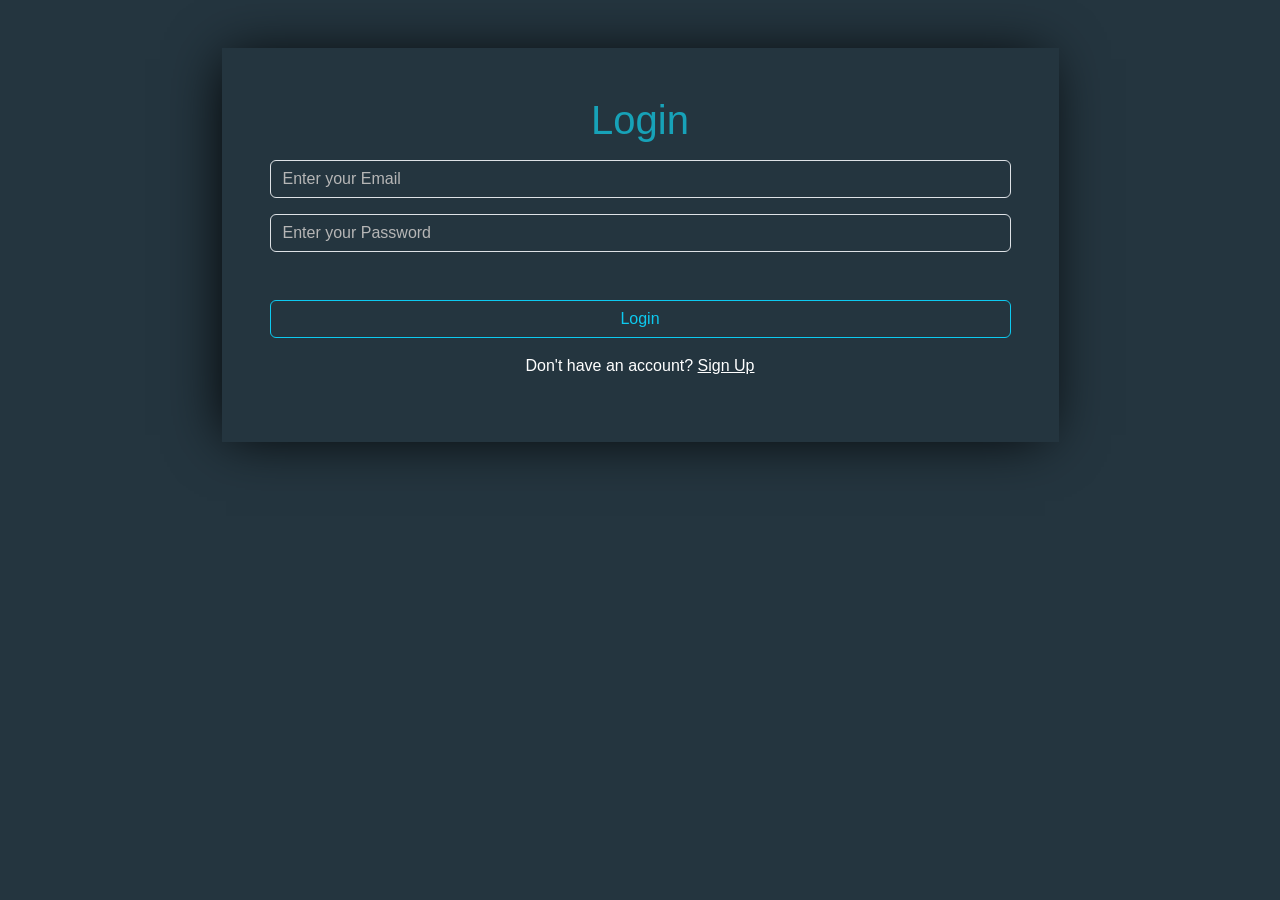
<file: index.html>
<!DOCTYPE html>
<html lang="en">
  <head>
    <meta charset="UTF-8" />
    <meta name="viewport" content="width=device-width, initial-scale=1.0" />
    <title>Login</title>
    <link rel="stylesheet" href="bootstrap.min.css" />
    <link rel="stylesheet" href="style.css" />
  </head>
  <body>
    <div class="container">
      <div class="row">
        <div class="col-md-12 d-flex justify-content-center align-items-center">
          <div class="login w-75 p-5 d-flex flex-column justify-content-center align-items-center mt-5">
            <h1 class="mb-3">Login</h1>
            <input type="text" class="form-control bg-transparent mb-3" placeholder="Enter your Email" id="userEmail" />
            <input type="password" class="form-control bg-transparent mb-3" placeholder="Enter your Password" id="userPass" />
            <p id="wrong" class="text-danger"></p>
            <button class="btn btn-outline-info w-100 mt-3" id="login">Login</button>
            <p class="text-white mt-3">
              Don't have an account?
              <a href="./sign.html" class="text-white">Sign Up</a>
            </p>
          </div>
        </div>
      </div>
    </div>
    <script src="./bootstrap.bundle.min.js"></script>
    <script src="./main.js"></script>
  </body>
</html>
</file>
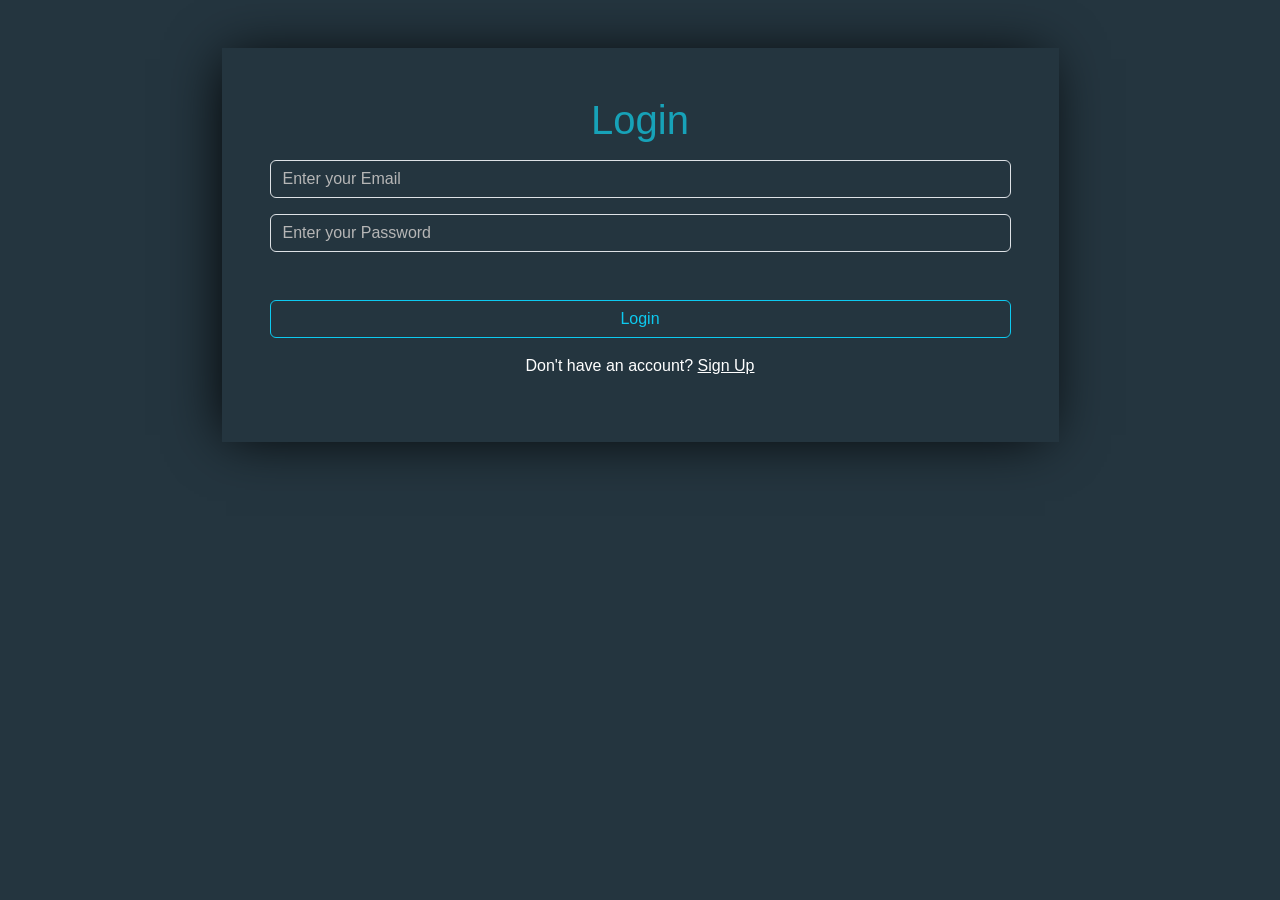
<file: home.html>
<!DOCTYPE html>
<html lang="en">
  <head>
    <meta charset="UTF-8" />
    <meta name="viewport" content="width=device-width, initial-scale=1.0" />
    <title>Home</title>
    <link rel="stylesheet" href="bootstrap.min.css" />
    <link rel="stylesheet" href="style.css" />
  </head>
  <body>
    <nav class="navbar navbar-expand-lg mb-5">
      <div class="container">
        <a class="navbar-brand text-white" href="#">SMART LOGIN</a>
        <button class="btn btn-outline-warning" id="Logout">Logout</button>
      </div>
    </nav>
    <div class="container">
      <div class="row">
        <div class="col-md-12 d-flex justify-content-center">
          <div class="welcome text-center py-5 w-75 mt-5">
            <h1 id="welcUser"></h1>
          </div>
        </div>
      </div>
    </div>
    <script src="./bootstrap.bundle.min.js"></script>
    <script src="./main.js"></script>
  </body>
</html>
</file>
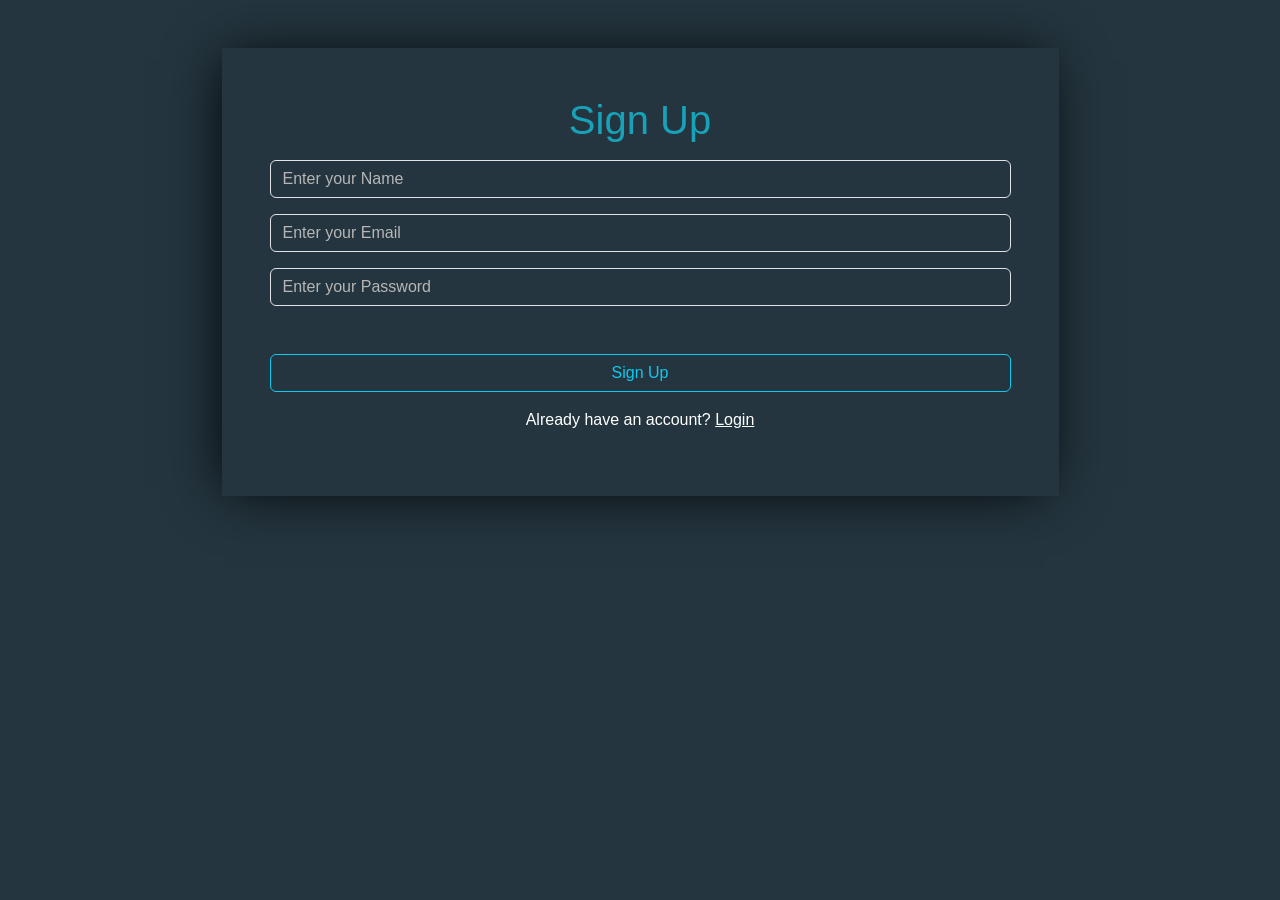
<file: sign.html>
<!DOCTYPE html>
<html lang="en">
  <head>
    <meta charset="UTF-8" />
    <meta name="viewport" content="width=device-width, initial-scale=1.0" />
    <title>Sign Up</title>
    <link rel="stylesheet" href="bootstrap.min.css" />
    <link rel="stylesheet" href="style.css" />
  </head>
  <body>
    <div class="container">
      <div class="row">
        <div class="col-md-12 d-flex justify-content-center align-items-center">
          <div class="login w-75 p-5 d-flex flex-column justify-content-center align-items-center mt-5">
            <h1 class="mb-3">Sign Up</h1>
            <input type="text" class="form-control bg-transparent mb-3" placeholder="Enter your Name" id="userName" />
            <input type="text" class="form-control bg-transparent mb-3" placeholder="Enter your Email" id="userEmail" />
            <input type="password" class="form-control bg-transparent mb-3" placeholder="Enter your Password" id="userPass" />
            <p id="wrong" class="text-danger"></p>
            <button class="btn btn-outline-info w-100 mt-3" id="signUp">Sign Up</button>
            <p class="text-white mt-3">
              Already have an account?
              <a href="./index.html" class="text-white">Login</a>
            </p>
          </div>
        </div>
      </div>
    </div>
    <script src="./bootstrap.bundle.min.js"></script>
    <script src="./main.js"></script>
  </body>
</html>
</file>
<file: style.css>
*{
font-family: sans-serif;
}
body {
    background-color: #24353F;
}
.login {
    
        box-shadow: -5px 2px 54px -9px rgba(0, 0, 0, 1);
 
    
}
.login h1 {
    color: #17a2b8;
}
input {
    color: #fff !important;
}

input::placeholder {
    color: rgb(182, 182, 182) !important;
}
input:focus {
    box-shadow: 0 0 0 0 transparent !important;
}
.navbar {
background-color: #24353F !important;
box-shadow: -5px 2px 54px -9px rgba(0, 0, 0, 1);
}
.nav-link {
    border: 1px solid #FFC107;
    color: rgb(182, 182, 182);
}
.welcome {
    box-shadow: -5px 2px 54px -9px rgba(0, 0, 0, 1);
    color: #17a2b8;
}
</file>
